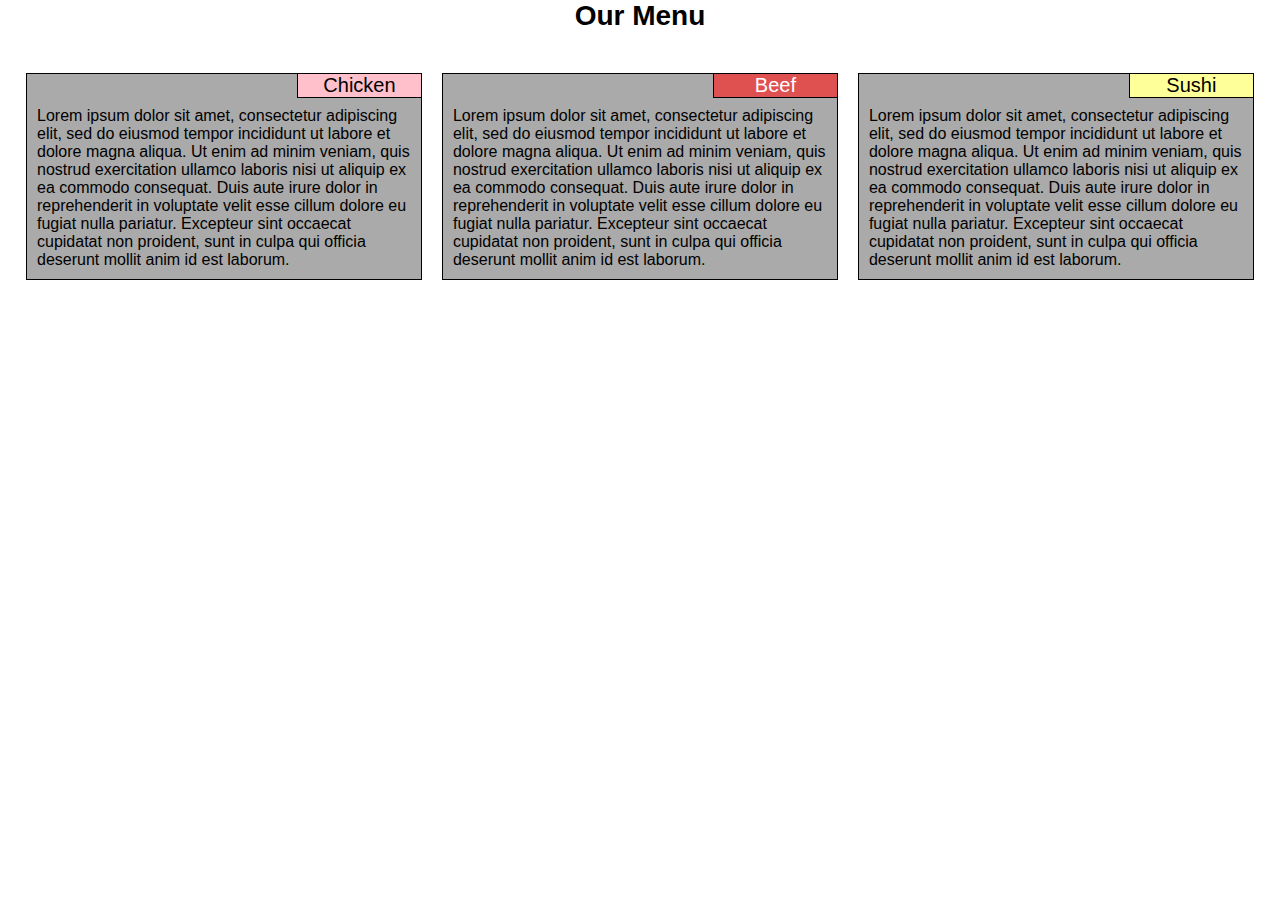
<file: module2-solution/index.html>
<!DOCTYPE html>
<html>
  <head>
    <meta charset="utf-8">
    <meta name="viewport" content="width=device-width, initial-scale=1">
    <title>menu</title>
    <link rel="stylesheet" href="css/styles.css">
  </head>
  <body>
    <h1> Our Menu</h1>

    <div class="row">
      <div class="medium large">
        <div class="cell">
          <p class="title s1">Chicken</p>
          <p class="description">
            Lorem ipsum dolor sit amet, consectetur adipiscing elit, sed do eiusmod tempor incididunt ut labore et dolore magna aliqua. Ut enim ad minim veniam, quis nostrud exercitation ullamco laboris nisi ut aliquip ex ea commodo consequat. Duis aute irure dolor in reprehenderit in voluptate velit esse cillum dolore eu fugiat nulla pariatur. Excepteur sint occaecat cupidatat non proident, sunt in culpa qui officia deserunt mollit anim id est laborum.
          </p>
        </div>
      </div>

      <div class="medium large">
        <div class="cell">
          <p class="title s2">Beef</p>
          <p class="description">
            Lorem ipsum dolor sit amet, consectetur adipiscing elit, sed do eiusmod tempor incididunt ut labore et dolore magna aliqua. Ut enim ad minim veniam, quis nostrud exercitation ullamco laboris nisi ut aliquip ex ea commodo consequat. Duis aute irure dolor in reprehenderit in voluptate velit esse cillum dolore eu fugiat nulla pariatur. Excepteur sint occaecat cupidatat non proident, sunt in culpa qui officia deserunt mollit anim id est laborum.
          </p>
        </div>
      </div>

      <div class="mediumFill large">
        <div class="cell">
          <p class="title s3">Sushi</p>
          <p class="description">
            Lorem ipsum dolor sit amet, consectetur adipiscing elit, sed do eiusmod tempor incididunt ut labore et dolore magna aliqua. Ut enim ad minim veniam, quis nostrud exercitation ullamco laboris nisi ut aliquip ex ea commodo consequat. Duis aute irure dolor in reprehenderit in voluptate velit esse cillum dolore eu fugiat nulla pariatur. Excepteur sint occaecat cupidatat non proident, sunt in culpa qui officia deserunt mollit anim id est laborum.
          </p>
        </div>
      </div>

    </div>

  </body>
</html>
</file>
<file: module2-solution/css/styles.css>
* {
  box-sizing: border-box;
  margin: 0;
  padding: 0;
}

html body {
  left: 0;
  right: 0;
  bottom: 0;
  top: 0;
  margin: 0;
  font-family: Helvetica;
}

h1 {
  font-size: 175%;
  margin-bottom: 15px;
  text-align: center;
}

div.cell {
  border: 1px solid black;
  background-color: #AAAAAA;
  margin: 10px;
  padding: 0;
  position: relative;
}

.s1 {
  background-color: pink;
  color: black;
}
.s2 {
  background-color: #DF5050;
  color: white;
}
.s3 {
  background-color: #FFFF99;
  color: black;
}

p.title {
  border: 1px solid black;
  width: 125px;
  float: right;
  text-align: center;
  font-size: 125%;
  margin: -1px -1px;
}

p.description {
  clear: both;
  margin: 10px;
  padding-top: 10px;
}

.row {
  width: 100%;
  padding: 1em;
}

/********** Desktop **********/
@media (min-width: 992px) {
  .large {
    float: left;
    width: 33.33%;
  }
}

/********** Tablet  **********/
@media (min-width: 768px) and (max-width: 991px) {
  .medium {
    float: left;
    width: 50%;
  }
  .mediumFill {
    float: left;
    width: 100%;
  }
}

/********** Mobile  **********
@media (max-width: 767px) {
  .small {
    float: left;
    width: 100%;
  }
}
*/
</file>
